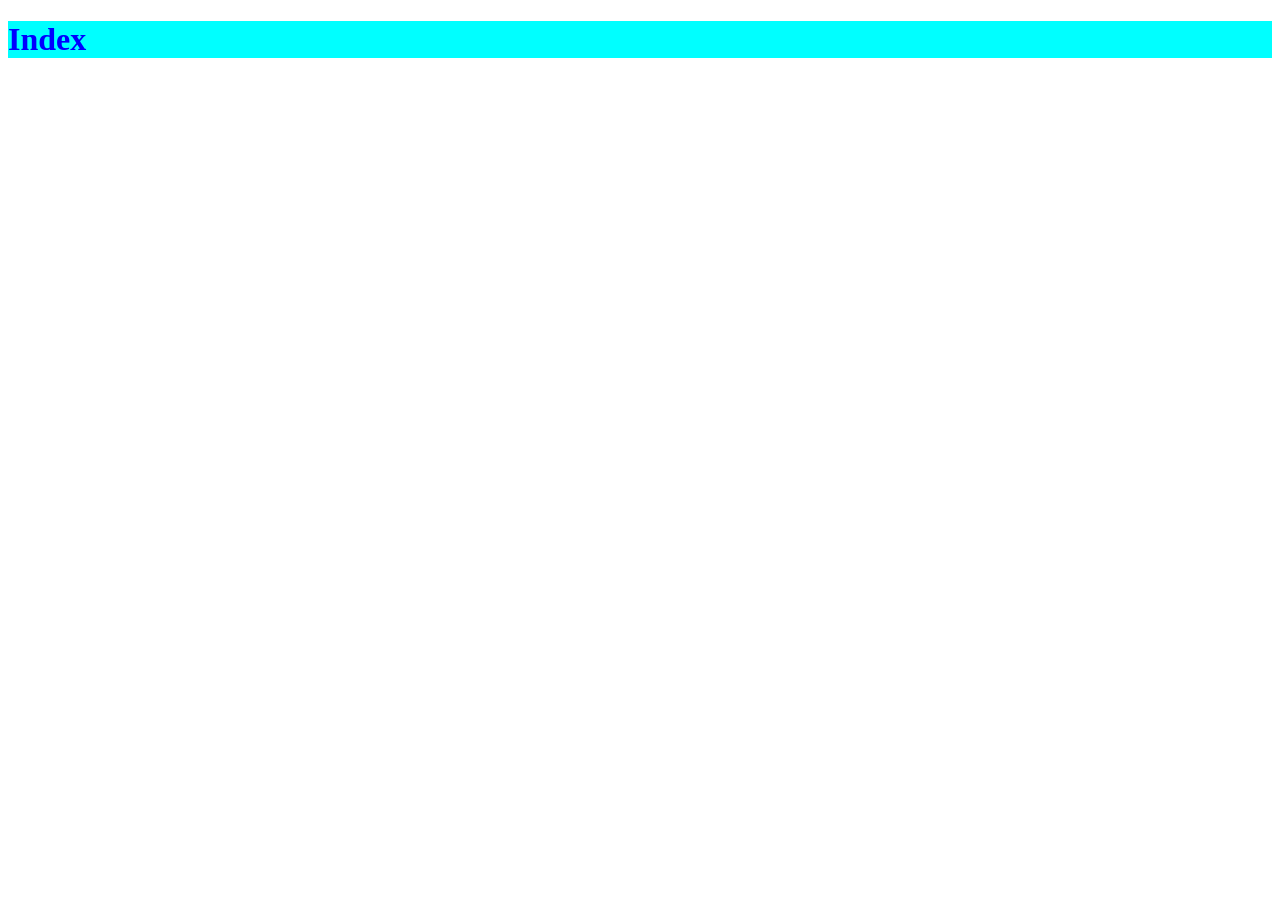
<file: 10/application/index.html>
<!doctype html>
<html lang="en">
  <head>
    <meta charset="UTF-8" />
    <meta name="viewport" content="width=device-width, initial-scale=1.0" />
    <title>Document</title>
    <link rel="stylesheet" href="./assets/stylesheets/style.css" />
  </head>
  <body>
    <h1>Index</h1>
  </body>
</html>
</file>
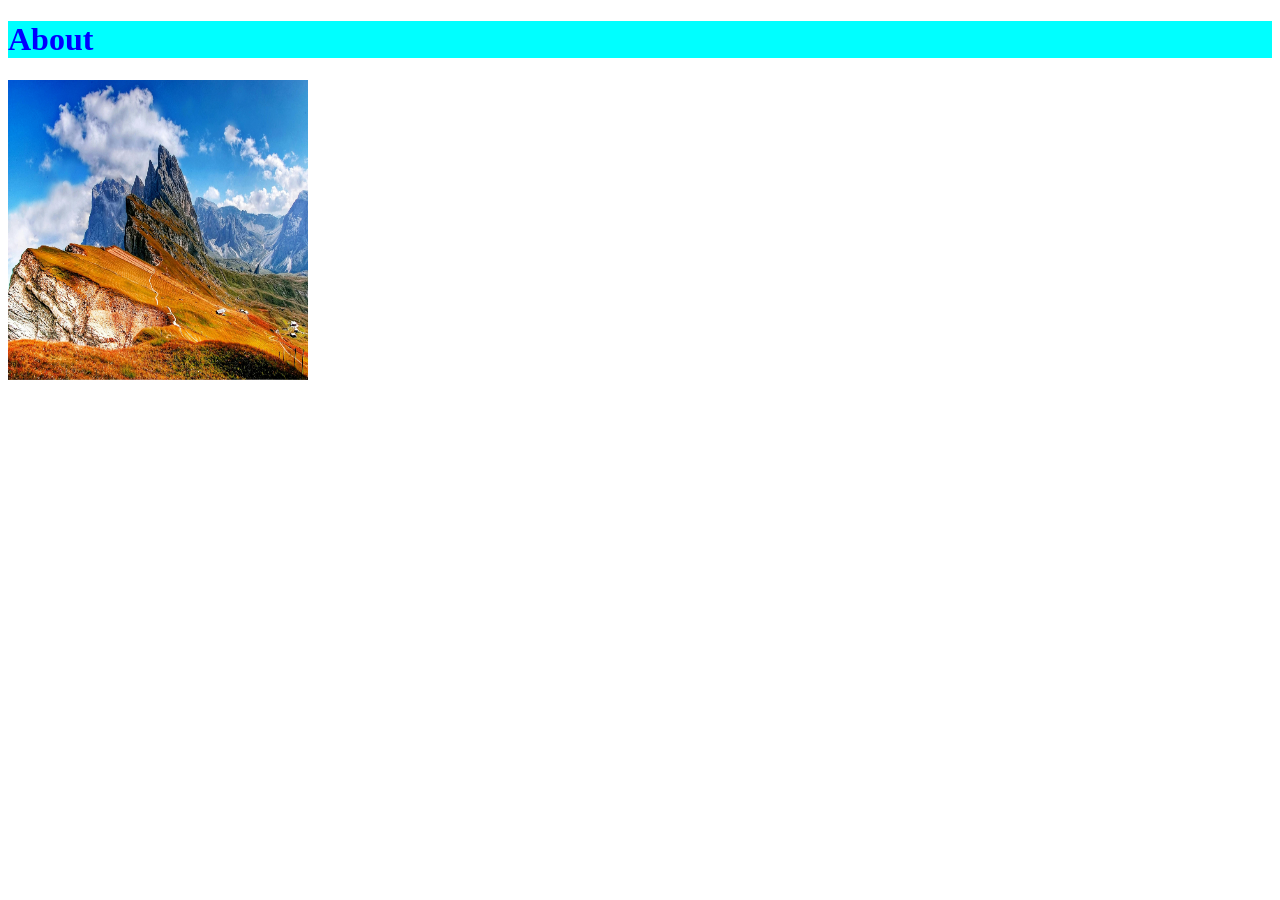
<file: 10/application/about.html>
<!doctype html>
<html lang="en">
  <head>
    <meta charset="UTF-8" />
    <meta name="viewport" content="width=device-width, initial-scale=1.0" />
    <title>Document</title>
    <link rel="stylesheet" href="./assets/stylesheets/style.css" />
  </head>
  <body>
    <h1>About</h1>
    <img src="./assets/images/pexels-pixabay-461956.jpg" alt="" />
  </body>
</html>
</file>
<file: 10/application/assets/stylesheets/style.css>
h1 {
  background-color: aqua;
  color: blue;
}

img {
  height: 300px;
  width: 300px;
}
</file>
